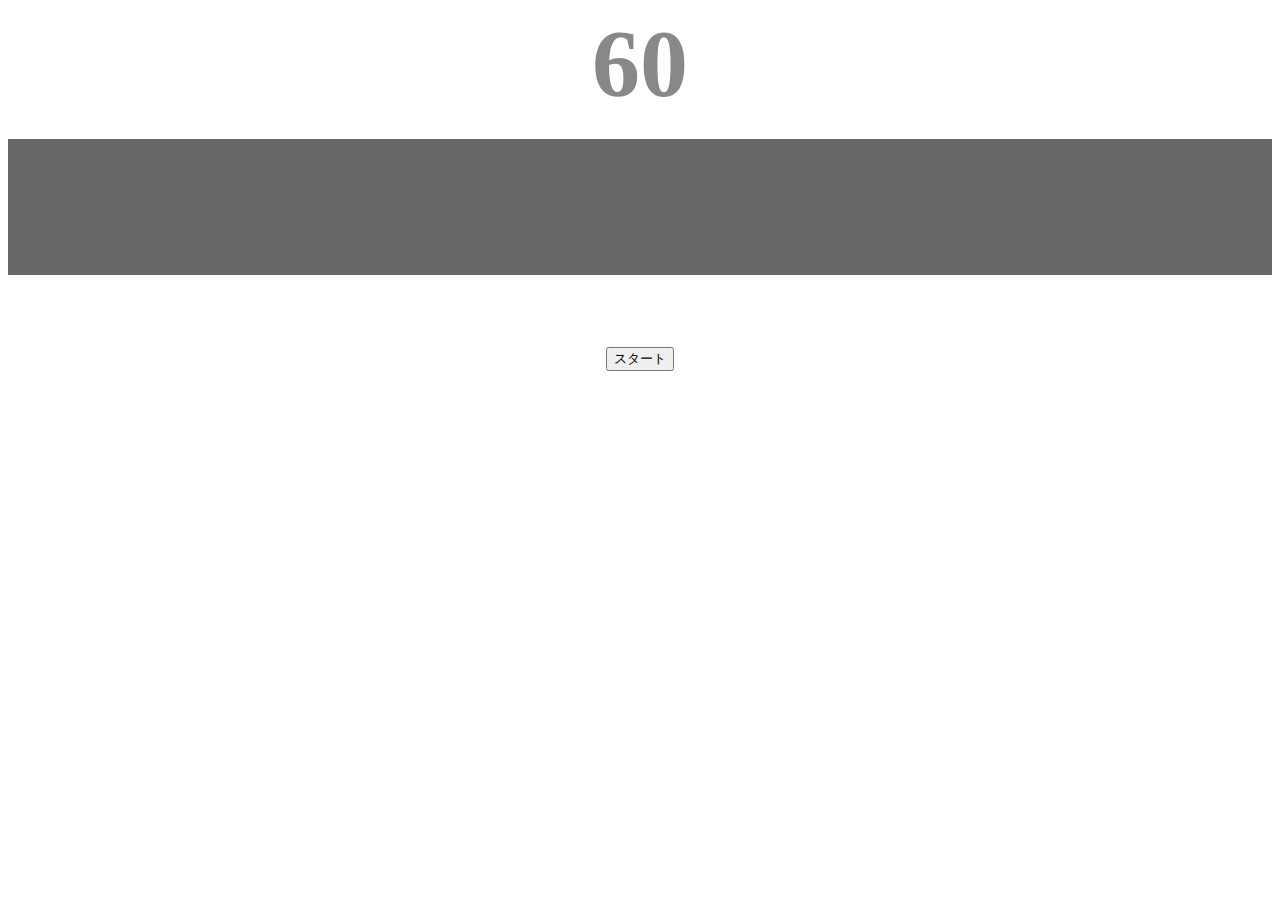
<file: index.html>
<!doctype html>
<html>
<head>
    <meta charset="utf-8" />
    <title>タイピングアプリ</title>
    <style>
    body {
      font-size: 6em;
      text-align: center;
    }
    
    #count {
      margin: 0;
      font-weight: bold;
      color: #888;
    }
    
    #wrap {
      margin-top: 20px;
      padding: 20px 10px;
      background-color: #666;
      font-weight: bold;
      color: #fff;
    }
    
    span {
      transition: all 300ms 0s ease;
    }
    
    .add-color {
      font-size: 0.5em;
      color: #666;
    }
    </style>
</head>
<body>
    <p id="count">60</p>
    <div id="wrap">
        <p id="text"></p>
    </div>
    <button id="start">スタート</button>

    <script>
    const wrap = document.getElementById('wrap');
const start = document.getElementById('start');

const textLists = [
  'Hello World','This is my App','How are you?',
  'Today is sunny','I love JavaScript!','Good morning',
  'I am Japanese','Let it be','Samurai',
  'Typing Game','Information Technology',
  'I want to be a programmer','What day is today?',
  'I want to build a web app','Nice to meet you',
  'Chrome Firefox Edge Safari','machine learning',
  'Brendan Eich','John Resig','React Vue Angular',
  'Netscape Communications','undefined null NaN',
  'Thank you very much','Google Apple Facebook Amazon',
  'ECMAScript','console.log','for while if switch',
  'var let const','Windows Mac Linux iOS Android',
  'programming'
];

let checkTexts = [];
let score = 0;

const createText = () => {
  const p = document.getElementById('text');
  const rnd = Math.floor(Math.random() * textLists.length);

  p.textContent = '';

  checkTexts = textLists[rnd].split('').map(value => {
      const span = document.createElement('span');
      
      span.textContent = value;
      p.appendChild(span);      
      
      return span;
  })
};

const keyDown = e => {
  wrap.style.backgroundColor = '#666';
  if(e.key === checkTexts[0].textContent) {
      checkTexts[0].className = 'add-color';

      checkTexts.shift();
      score++;

      if(!checkTexts.length) createText();
  } else if(e.key === 'Shift') {
    wrap.style.backgroundColor = '#666';
  } else {
    wrap.style.backgroundColor = 'red';
  }
};

const rankCheck = score => {
  let text = '';
  
  if(score < 100) {
    text = `あなたのランクはCです。\nBランクまであと${100 - score}文字です。`;
  } else if(score < 200) {
    text = `あなたのランクはBです。\nAランクまであと${200 - score}文字です。`;    
  } else if(score < 300) {
    text = `あなたのランクはAです。\nSランクまであと${300 - score}文字です。`;    
  } else if(score >= 300) {
    text = `あなたのランクはSです。\nおめでとうございます！`;    
  }
  
  return `${score}文字打てました！\n${text}\n【OK】リトライ／【キャンセル】終了`;
};

const gameOver = id => {
  clearInterval(id);
  
  const result = confirm(rankCheck(score));
  
  if(result) window.location.reload();
};

const timer = () => {
  let time = 60;
  const count = document.getElementById('count');
  const id = setInterval(() => {
    if(time <= 0) gameOver(id);

    count.textContent = time--;
  }, 1000);
};


start.addEventListener('click', () => {
  timer();
  createText();
  start.style.display = 'none';
  document.addEventListener('keydown', keyDown);
})
    </script>
</body>
</html>
</file>
